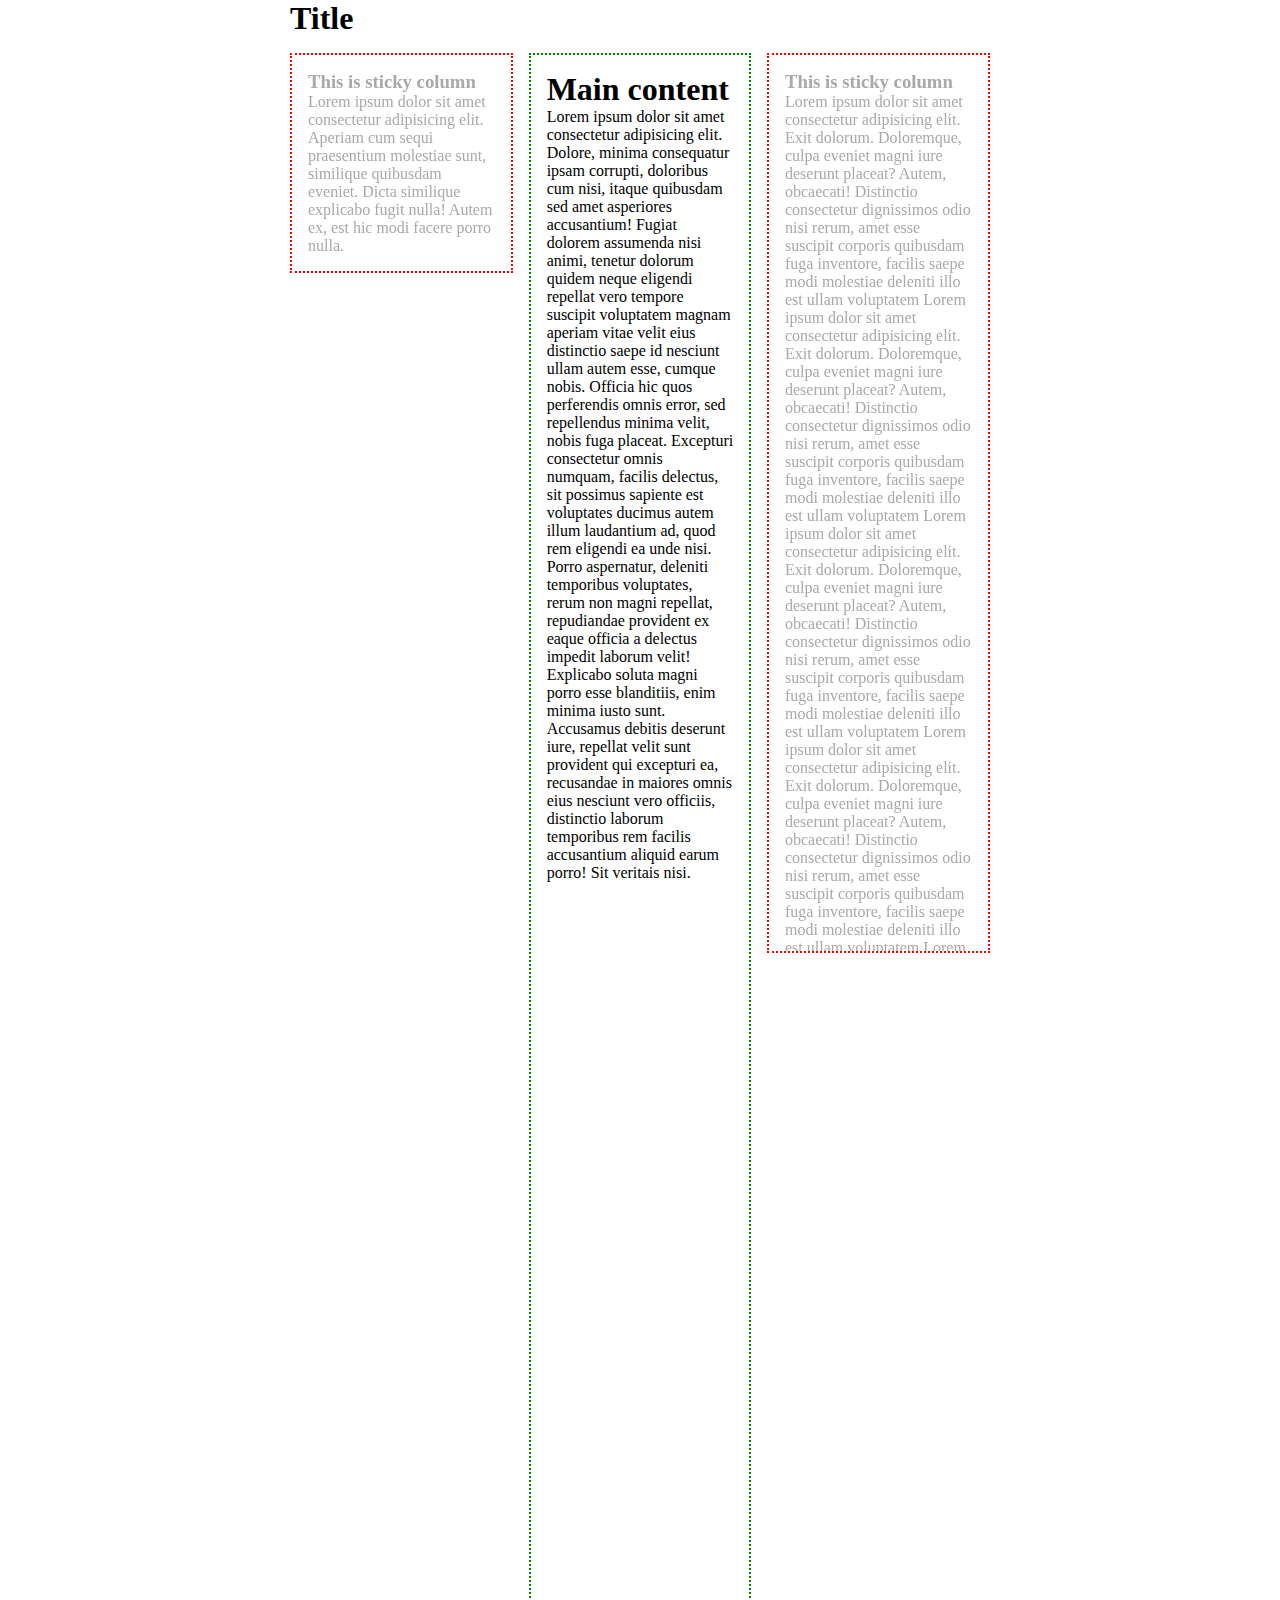
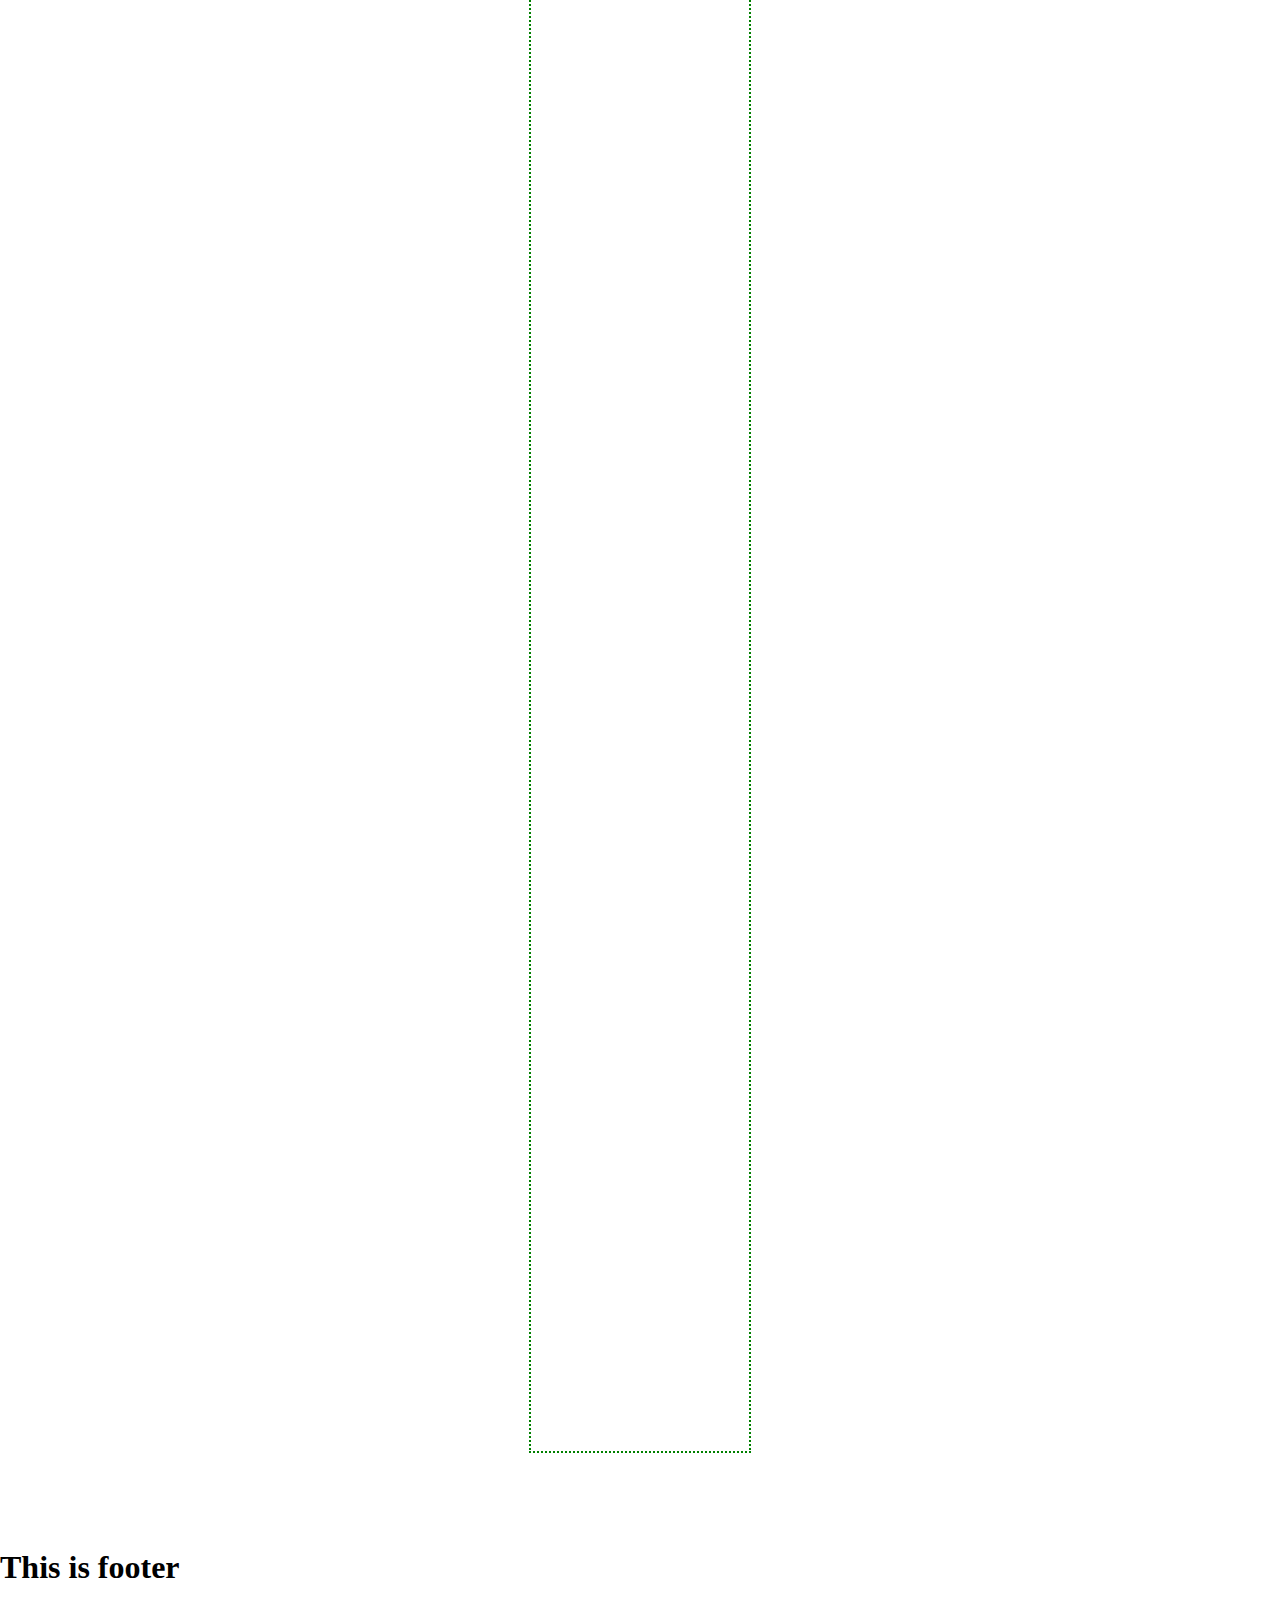
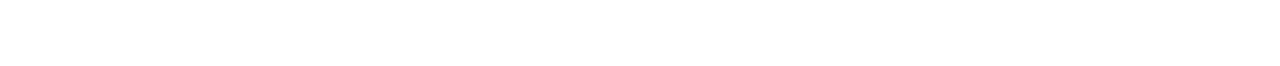
<file: index.html>
<!DOCTYPE html>
<html lang="en">
  <head>
    <meta charset="UTF-8" />
    <meta http-equiv="X-UA-Compatible" content="IE=edge" />
    <meta name="viewport" content="width=device-width, initial-scale=1.0" />
    <title>Sticky Sidebar</title>
    <link rel="stylesheet" href="custom-style.css" />
  </head>
  <body>
    <main>
      <div class="container">
        <div>
          <h1>Title</h1>
        </div>
        <div class="row">
          <div class="col sidebar sticky">
            <h3>This is sticky column</h3>
            <p>
              Lorem ipsum dolor sit amet consectetur adipisicing elit. Aperiam
              cum sequi praesentium molestiae sunt, similique quibusdam eveniet.
              Dicta similique explicabo fugit nulla! Autem ex, est hic modi
              facere porro nulla.
            </p>
          </div>
          <div class="col content">
            <h1>Main content</h1>
            <p>
              Lorem ipsum dolor sit amet consectetur adipisicing elit. Dolore,
              minima consequatur ipsam corrupti, doloribus cum nisi, itaque
              quibusdam sed amet asperiores accusantium! Fugiat dolorem
              assumenda nisi animi, tenetur dolorum quidem neque eligendi
              repellat vero tempore suscipit voluptatem magnam aperiam vitae
              velit eius distinctio saepe id nesciunt ullam autem esse, cumque
              nobis. Officia hic quos perferendis omnis error, sed repellendus
              minima velit, nobis fuga placeat. Excepturi consectetur omnis
              numquam, facilis delectus, sit possimus sapiente est voluptates
              ducimus autem illum laudantium ad, quod rem eligendi ea unde nisi.
              Porro aspernatur, deleniti temporibus voluptates, rerum non magni
              repellat, repudiandae provident ex eaque officia a delectus
              impedit laborum velit! Explicabo soluta magni porro esse
              blanditiis, enim minima iusto sunt. Accusamus debitis deserunt
              iure, repellat velit sunt provident qui excepturi ea, recusandae
              in maiores omnis eius nesciunt vero officiis, distinctio laborum
              temporibus rem facilis accusantium aliquid earum porro! Sit
              veritais nisi.
            </p>
          </div>
          <div class="col sidebar sticky">
            <h3>This is sticky column</h3>
            <p>
              Lorem ipsum dolor sit amet consectetur adipisicing elit. Exit
              dolorum. Doloremque, culpa eveniet magni iure deserunt placeat?
              Autem, obcaecati! Distinctio consectetur dignissimos odio nisi
              rerum, amet esse suscipit corporis quibusdam fuga inventore,
              facilis saepe modi molestiae deleniti illo est ullam voluptatem
              Lorem ipsum dolor sit amet consectetur adipisicing elit. Exit
              dolorum. Doloremque, culpa eveniet magni iure deserunt placeat?
              Autem, obcaecati! Distinctio consectetur dignissimos odio nisi
              rerum, amet esse suscipit corporis quibusdam fuga inventore,
              facilis saepe modi molestiae deleniti illo est ullam voluptatem
              Lorem ipsum dolor sit amet consectetur adipisicing elit. Exit
              dolorum. Doloremque, culpa eveniet magni iure deserunt placeat?
              Autem, obcaecati! Distinctio consectetur dignissimos odio nisi
              rerum, amet esse suscipit corporis quibusdam fuga inventore,
              facilis saepe modi molestiae deleniti illo est ullam voluptatem
              Lorem ipsum dolor sit amet consectetur adipisicing elit. Exit
              dolorum. Doloremque, culpa eveniet magni iure deserunt placeat?
              Autem, obcaecati! Distinctio consectetur dignissimos odio nisi
              rerum, amet esse suscipit corporis quibusdam fuga inventore,
              facilis saepe modi molestiae deleniti illo est ullam voluptatem
              Lorem ipsum dolor sit amet consectetur adipisicing elit. Exit
              dolorum. Doloremque, culpa eveniet magni iure deserunt placeat?
              Autem, obcaecati! Distinctio consectetur dignissimos odio nisi
              rerum, amet esse suscipit corporis quibusdam fuga inventore,
              facilis saepe modi molestiae deleniti illo est ullam voluptatem
              voluptatibus. Delectus sed debitis culpa repudiandae veniam, ea
              tenetur cum quisquam rerum voluptatem.
            </p>
          </div>
        </div>
      </div>
    </main>
    <footer>
      <h1>This is footer</h1>
    </footer>
  </body>
</html>
</file>
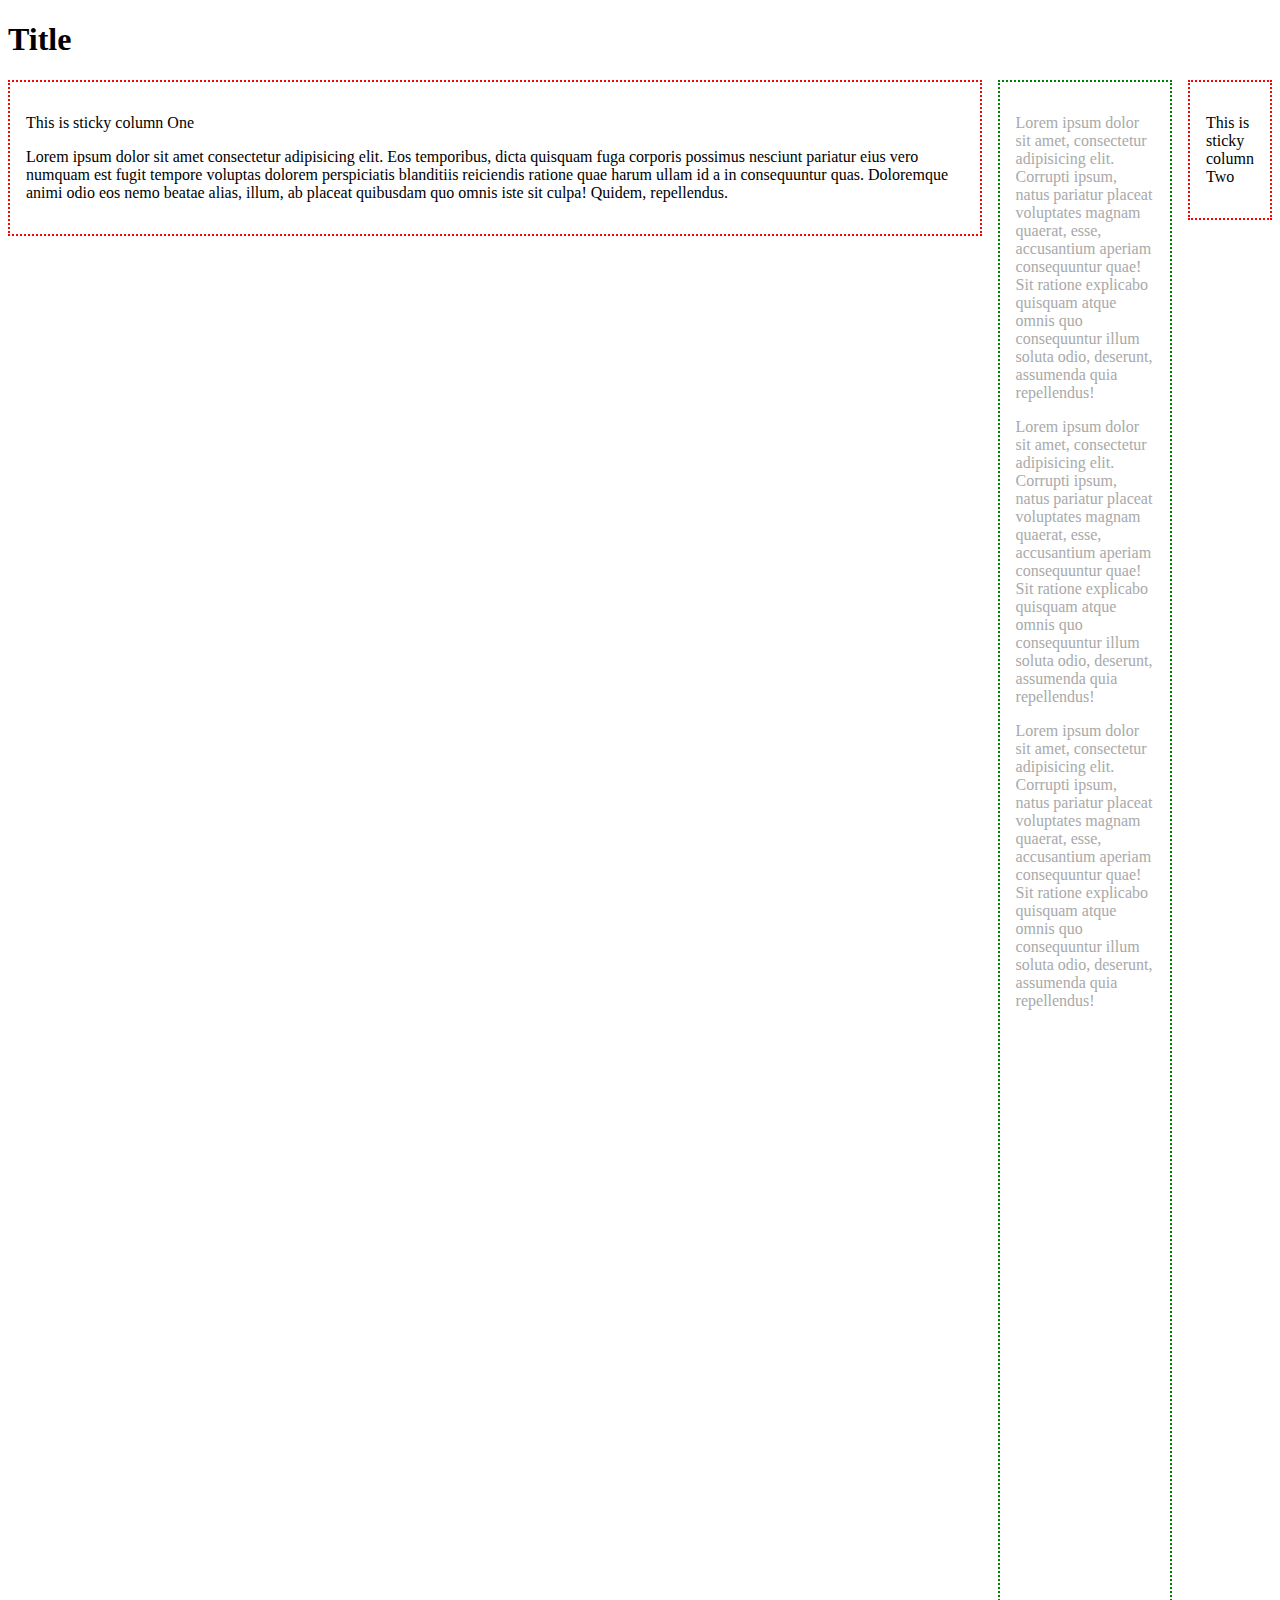
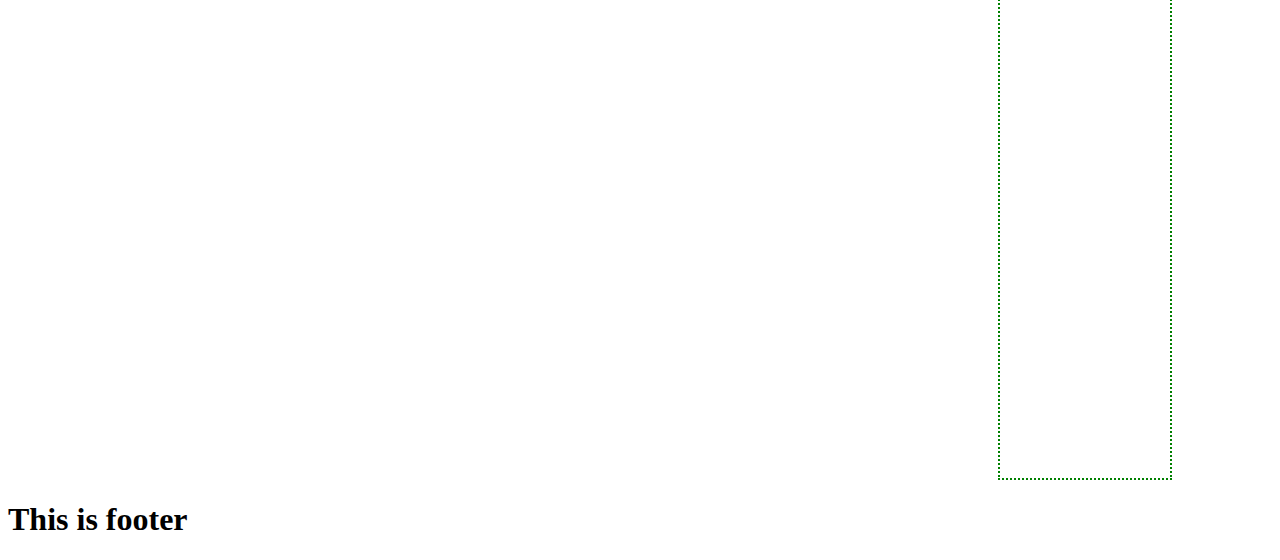
<file: _index.html>
<!DOCTYPE html>
<html lang="en">
  <head>
    <meta charset="UTF-8" />
    <meta http-equiv="X-UA-Compatible" content="IE=edge" />
    <meta name="viewport" content="width=device-width, initial-scale=1.0" />
    <title>Sticky Sidebar</title>
    <link rel="stylesheet" href="style.css" />
  </head>
  <body>
    <header>
      <h1>Title</h1>
    </header>
    <main>
      <div class="main-content">
        <!-- Sidebar -->
        <div class="sidebarOne">
          <div class="sidebar__inner">
            <p>This is sticky column One</p>
            <p>
              Lorem ipsum dolor sit amet consectetur adipisicing elit. Eos
              temporibus, dicta quisquam fuga corporis possimus nesciunt
              pariatur eius vero numquam est fugit tempore voluptas dolorem
              perspiciatis blanditiis reiciendis ratione quae harum ullam id a
              in consequuntur quas. Doloremque animi odio eos nemo beatae alias,
              illum, ab placeat quibusdam quo omnis iste sit culpa! Quidem,
              repellendus.
            </p>
          </div>
        </div>
        <!-- Content -->
        <div class="content">
          <p>
            Lorem ipsum dolor sit amet, consectetur adipisicing elit. Corrupti
            ipsum, natus pariatur placeat voluptates magnam quaerat, esse,
            accusantium aperiam consequuntur quae! Sit ratione explicabo
            quisquam atque omnis quo consequuntur illum soluta odio, deserunt,
            assumenda quia repellendus!
          </p>
          <p>
            Lorem ipsum dolor sit amet, consectetur adipisicing elit. Corrupti
            ipsum, natus pariatur placeat voluptates magnam quaerat, esse,
            accusantium aperiam consequuntur quae! Sit ratione explicabo
            quisquam atque omnis quo consequuntur illum soluta odio, deserunt,
            assumenda quia repellendus!
          </p>
          <p>
            Lorem ipsum dolor sit amet, consectetur adipisicing elit. Corrupti
            ipsum, natus pariatur placeat voluptates magnam quaerat, esse,
            accusantium aperiam consequuntur quae! Sit ratione explicabo
            quisquam atque omnis quo consequuntur illum soluta odio, deserunt,
            assumenda quia repellendus!
          </p>
        </div>
        <!-- Sidebar -->
        <div class="sidebarTwo">
          <div class="sidebar__inner">
            <p>This is sticky column Two</p>
          </div>
        </div>
      </div>
    </main>
    <footer>
      <h1>This is footer</h1>
    </footer>
    <script src="js/sticky-sidebar.js"></script>
    <script src="js/app.js"></script>
  </body>
</html>
</file>
<file: custom-style.css>
html,
* {
  box-sizing: border-box;
  margin: 0;
  padding: 0;
}

footer {
  padding: 5rem 0;
}

.container {
  max-width: 700px;
  margin: 0 auto;
}

.row {
  display: grid;
  grid-template-columns: repeat(3, 1fr);
  grid-template-rows: 1fr;
  gap: 1rem;
}

.content {
  border: 2px dotted green;
  min-height: 3000px;
  padding: 1rem;
  margin: 1rem 0;
}

.sidebar {
  padding: 1rem;
  border: 2px dotted red;
  margin: 1rem 0;
}

.sticky {
  color: darkgrey;
  position: sticky;
  top: 1rem;
  left: 0;
  align-self: start;
  max-height: 100vh;
  overflow-y: auto;
  transform: translate3d(0, 0, 0);
  will-change: position, transform;
}
</file>
<file: style.css>
html,
* {
  box-sizing: border-box;
}

.main-content {
  display: flex;
  gap: 1rem;
}

.content {
  border: 2px dotted green;
  min-height: 2000px;
  padding: 1rem;
  color: darkgrey;
  width: 400px;
}

.sidebar {
  width: 200px;
}

.sidebar__inner {
  padding: 1rem;
  border: 2px dotted red;
}
</file>
